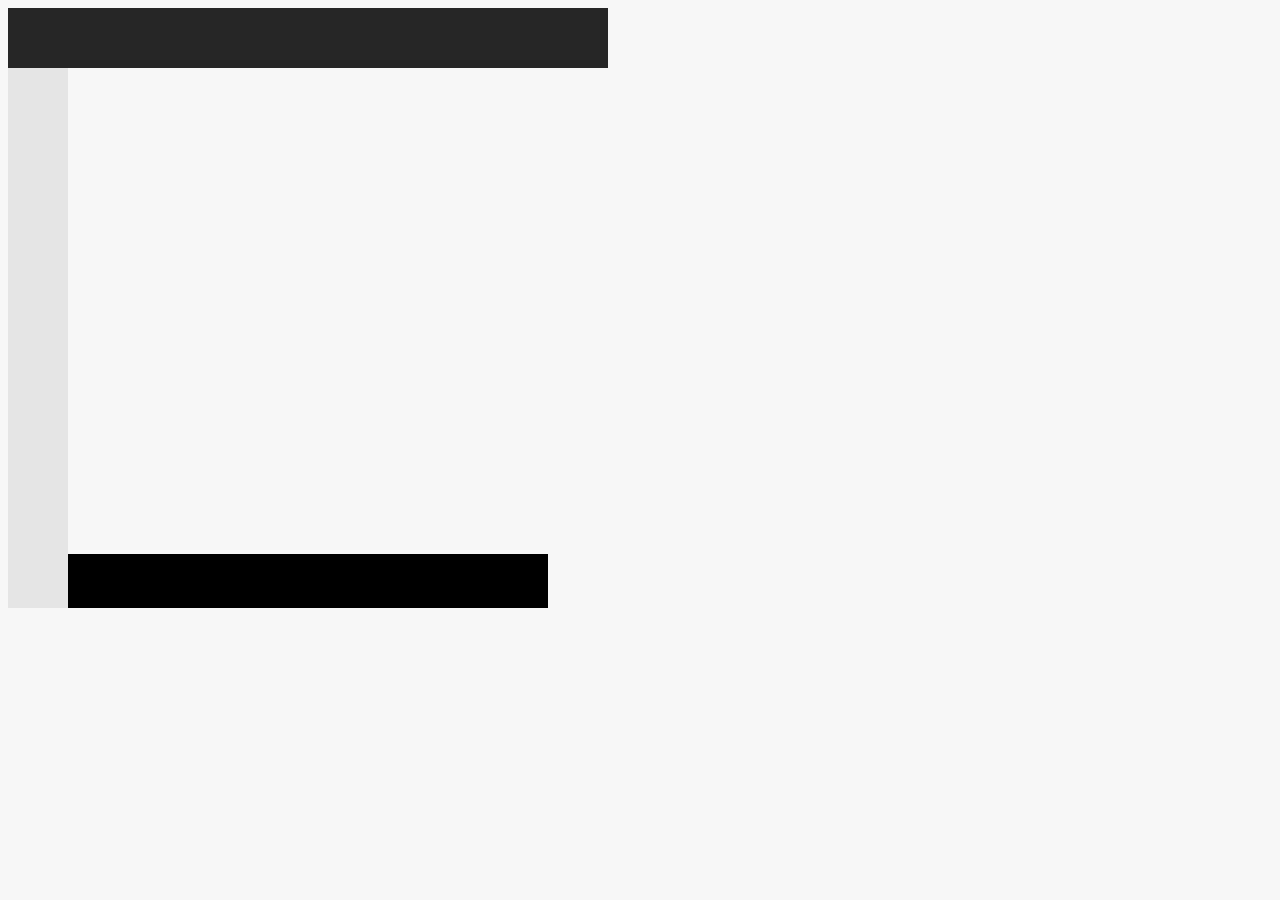
<file: first/index.html>
<!-- Put your HTML HERE, make sure to connect your style.css sheet -->
<!DOCTYPE html>
<link href="style.css" rel="stylesheet"></link>

<html>
	<body>
		<div class="box"></div>
		<div class="box2"></div>
		<div class="container">
			<div class="space"></div>
			<div class="box3"></div>
		</div>
	</body>
</html>
</file>
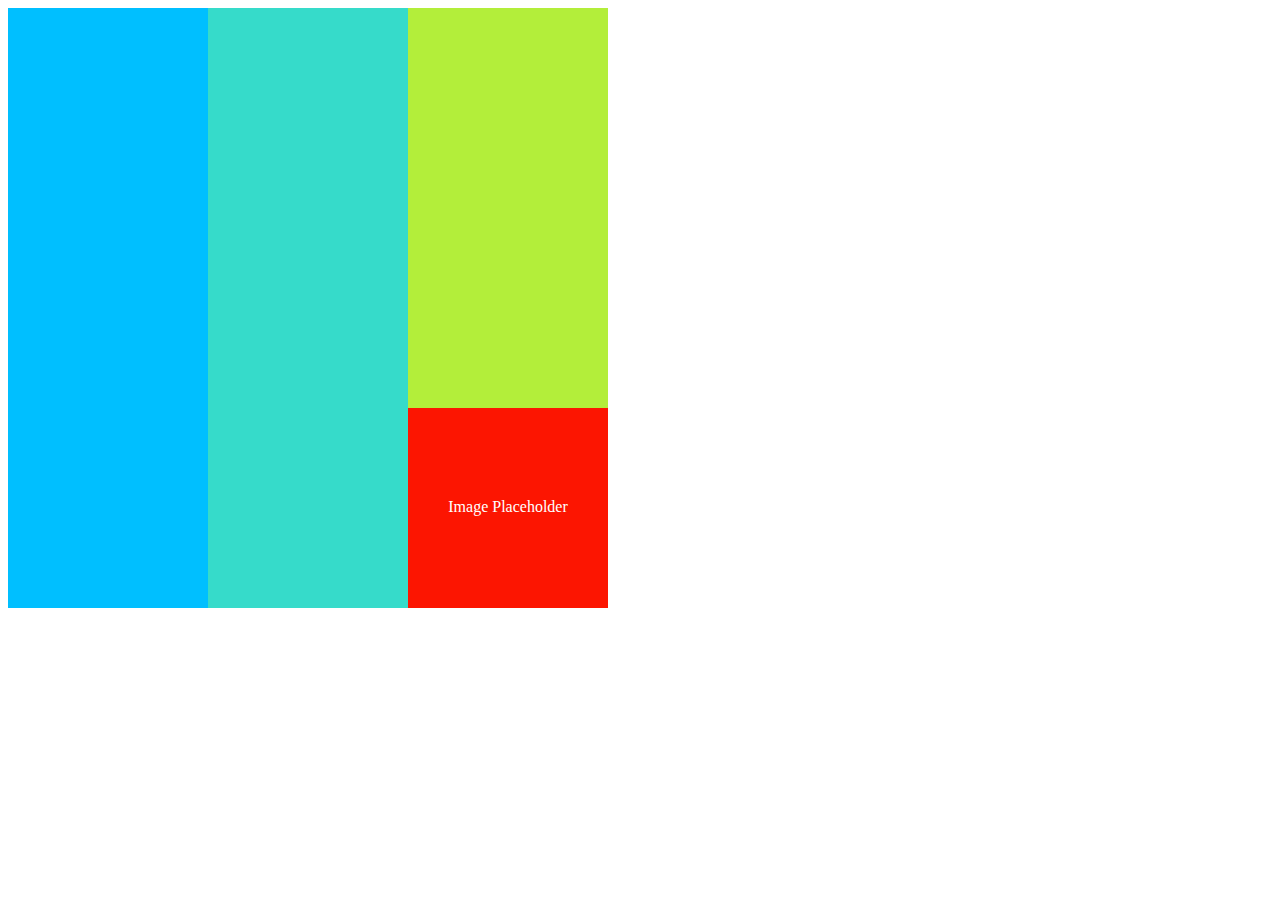
<file: second/index2.html>
<!DOCTYPE>
<html>
	<link href="style2.css" rel="stylesheet"></link>
	<body>
		<div class="box"></div>

		<div class="box2"></div>
		<div class="container">
			<div class="box3"></div>
			<div class="box4">
				<p>Image Placeholder</p>
			</div>
		</div>
	</body>
</html>
</file>
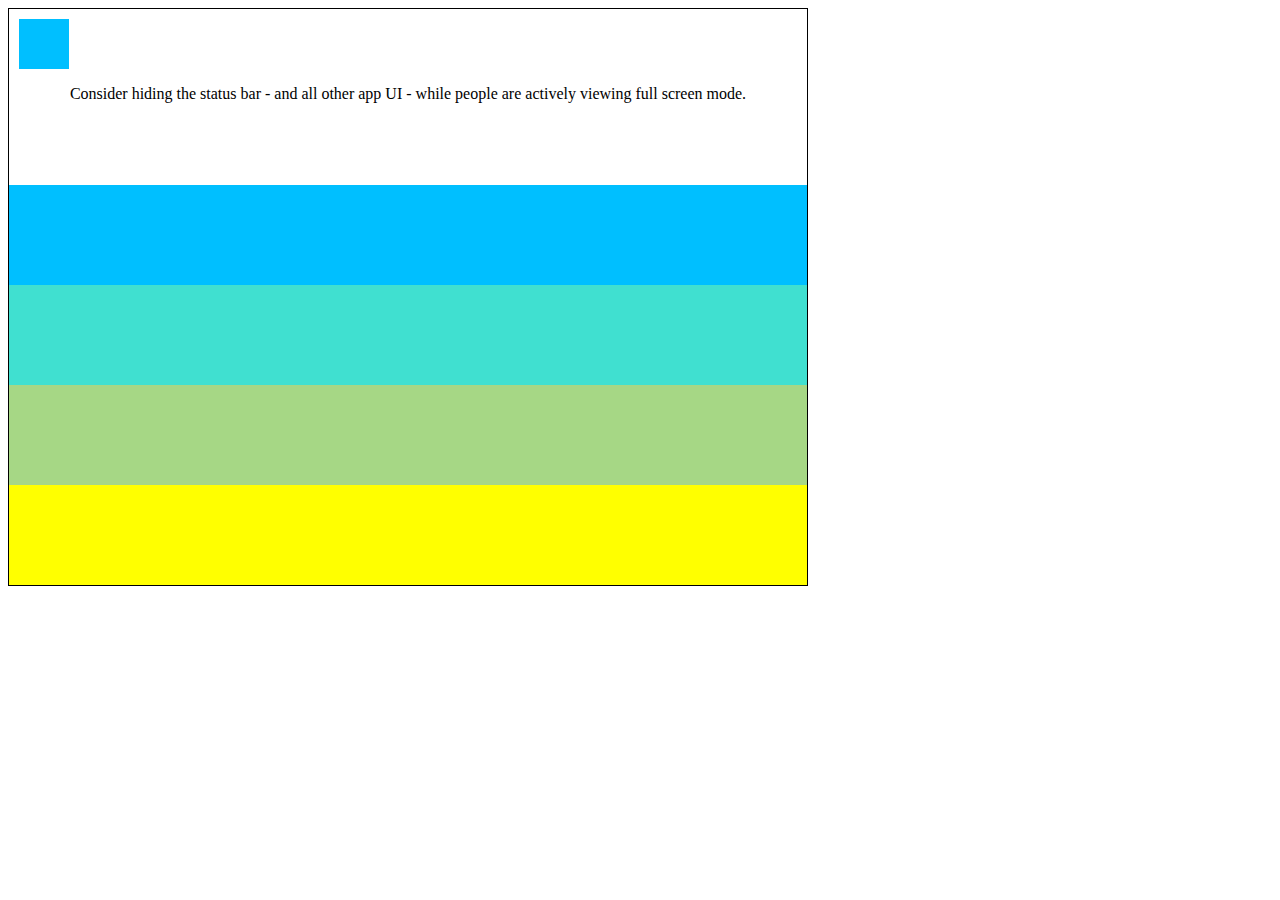
<file: third/index3.html>
<!DOCTYPE>
<html>
	<link href="style3.css" rel="stylesheet"></link>
	<body>
		<div class="container">
			<div class="box1"></div>
			<div class="box2">
				<p>Consider hiding the status bar - and all other app UI - while people are actively viewing full screen mode.</p>
			</div>
			<div class="box3"></div>
			<div class="box4"></div>
			<div class="box5"></div>
			<div class="box6"></div>
		</div>
	</body>
</html>
</file>
<file: first/style.css>
* {
	box-sizing:border-box;
}
html, body{
	background-color: #f7f7f7;
	width:600px;
	height:600px;
	position: relative;
}

.box {	
	width: 100%;
	height:10%;
	background-color: #262626;
}
.box2 {
/*	width:150px;
	height:1000px;
	background-color: #e5e5e5;
	float: left;
*/
	width: 10%;
	height: 90%;
	float: left;
	background-color: #e5e5e5;
}
.box4 {
	width:10%;
	height:90%;
	background-color: #e5e5e5;
	position: absolute;
	right: 0;
	bottom: 0;
}
.box3 {
	width:100%;
	height:10%;
	background-color: #000000;
}
.container {
	height:90%;
	width:90%;
}
.space {
	height:90%;
	width:100%;
}
</file>
<file: second/style2.css>
* {
	box-sizing:border-box;
}
.box {	
	width: 200px;
	height:600px;
	background-color: #00BFFF;
	float:left;
}
.box2 {	
	width: 200px;
	height:600px;
	background-color: #36DBCA;
	float:left;
}
.container {
	height:600px;
	width:200px;
	float:left;
}
.box3 { 
	height:400px;
	width:200px;
	background-color: #B3EE3A;
}
.box4 {
	height:200px;
	width:200px;
	background-color: #FC1501;
	position:absolute;
}
	
p {
	color:white;
	text-align: center;
	margin: 90 auto;
	vertical-align: center;
}
</file>
<file: third/style3.css>
* {
	box-sizing:border-box;
}
.container {
	height:578px;
	width:800px;
	border: 1px solid black;
}
.box1 {
	height:50px;
	width: 50px;
	background-color: #00BFFF;
	margin:10 10;
}
.box2 {
	height:100px;
	width:798px;
	background-color: #FFFFFF;
}
p {
	color:black;
	text-align: center;
	vertical-align: center;
}
.box3 {
	height:100px;
	width:798px;
	background-color: #00bfff;
	margin:0 0;
}
.box4 {
	height:100px;
	width:798px;
	background-color: #40E0D0;
	margin:0 0;
}
.box5 {
	height:100px;
	width:798px;
	background-color: #A6D785;
	margin:0 0;
}
.box6 {
	height:100px;
	width:798px;
	background-color: #FFFF00;
	margin:0 0;
}
</file>
